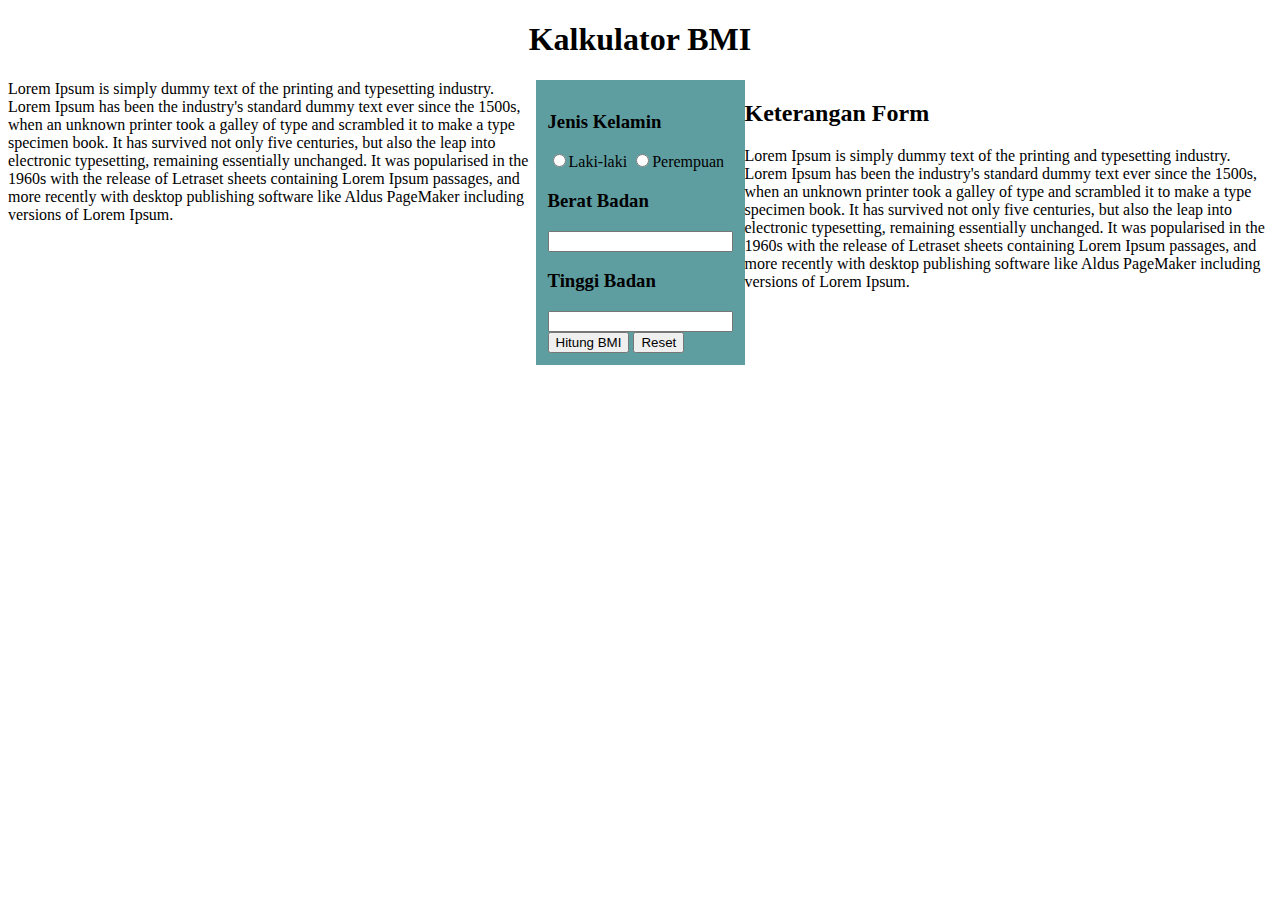
<file: index.html>
<!DOCTYPE html>
<html lang="en">
<head>
    <meta charset="UTF-8">
    <meta name="viewport" content="width=device-width, initial-scale=1.0">
    <title>Kalkulator BMI</title>
    <link rel="stylesheet" href="css\style.css">
</head>
<body>
    <header>
        <h1 class="main-title">Kalkulator BMI</h1>
    </header>
    

    <main>
        <article>Lorem Ipsum is simply dummy text of the printing and typesetting industry. Lorem Ipsum has been the industry's standard dummy text ever since the 1500s, when an unknown printer took a galley of type and scrambled it to make a type specimen book. It has survived not only five centuries, but also the leap into electronic typesetting, remaining essentially unchanged. It was popularised in the 1960s with the release of Letraset sheets containing Lorem Ipsum passages, and more recently with desktop publishing software like Aldus PageMaker including versions of Lorem Ipsum.</article>

    <form>
        <div>
            <h3>Jenis Kelamin</h3>
            <input type="radio" id="Laki-laki" name="jenis-kelamin" value="Laki-laki"><label for="Laki-laki">Laki-laki</label>
            <input type="radio" id="Perempuan" name="jenis-kelamin" value="Perempuan"><label for="Perempuan">Perempuan</label>
        </div>

        <div>
            <h3>Berat Badan</h3>
            <input type="number">
            <h3>Tinggi Badan</h3>
            <input type="number" id="input-weight">
        </div>

        <div>
            <button class="button bg-cornsilk" type="button" onclick="formValidate">Hitung BMI</button>
            <button class="button bg-reset">Reset</button>
        </div>
    </form>
   
    <article>
        <header>
            <h2>Keterangan Form</h2>
        </header>
        <p>Lorem Ipsum is simply dummy text of the printing and typesetting industry. Lorem Ipsum has been the industry's standard dummy text ever since the 1500s, when an unknown printer took a galley of type and scrambled it to make a type specimen book. It has survived not only five centuries, but also the leap into electronic typesetting, remaining essentially unchanged. It was popularised in the 1960s with the release of Letraset sheets containing Lorem Ipsum passages, and more recently with desktop publishing software like Aldus PageMaker including versions of Lorem Ipsum.</p>
    </article>

    <aside>
        
    </aside>

    
    </main>
    

    <footer></footer>
    
</body>
</html>
</file>
